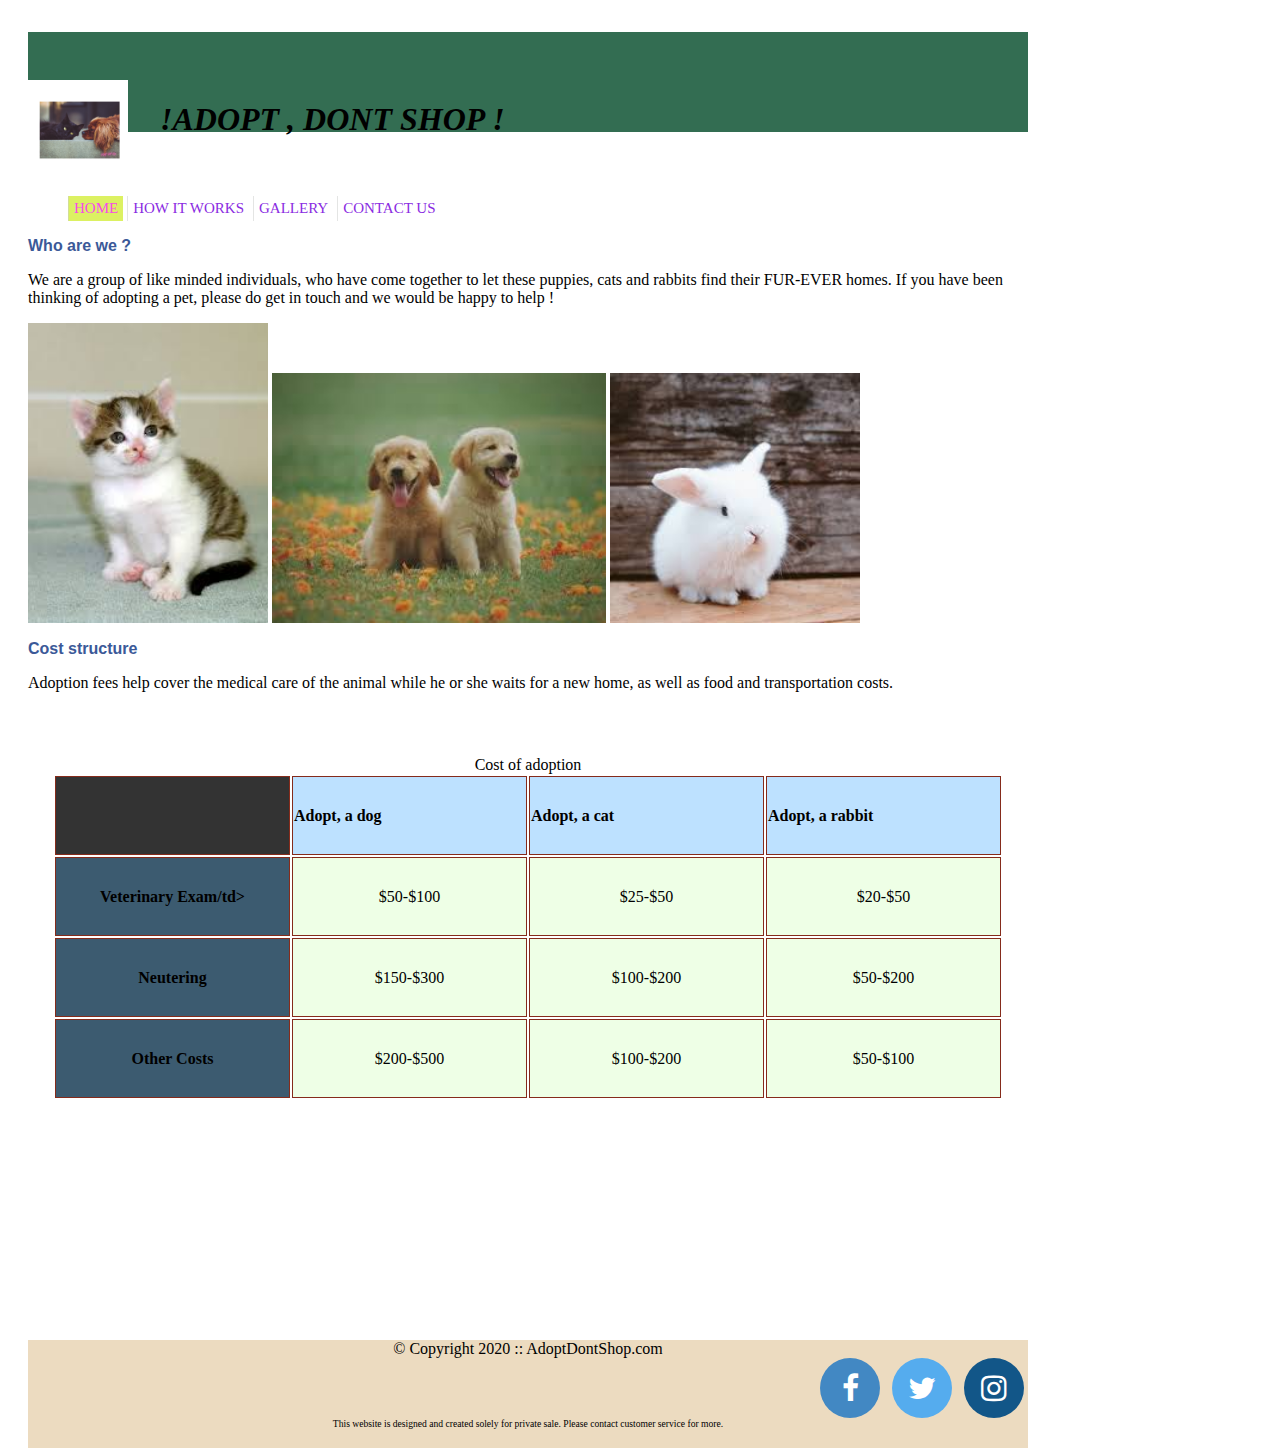
<file: index.html>
<!DOCTYPE html>
<html>
	<head>
		<title>Adopt,dont shop</title>
		<meta charset="utf-8" />
		<link
            rel="stylesheet"
            href="style.css"
			/>
			<link rel="stylesheet" href="https://cdnjs.cloudflare.com/ajax/libs/font-awesome/4.7.0/css/font-awesome.min.css">
	</head>
	<body>
		<!--Container to wrap everything-->
		<body id="adopt">
		<div id="container">
			<header>
				<!-- Class Logo-->
				<div class="logo">
					<img src="images/Adopt, dont shop.png" alt="Logo" width="150" />
				</div>
				<h1><em>!ADOPT , DONT SHOP !</em></h1>
			</header>
			<!-- Navigation panel-->
			<nav>
				<ul>
					<li class="active"><a href="index.html">Home</a></li>
					<li><a href="How_it_works.html">How it works</a></li>
					<li><a href="gallery.html">Gallery</a></li>
					<li><a href="contactUs.html">Contact Us</a></li>
				</ul>
			</nav>
			<!--End of top navigation-->
			<!--Main-->
			<main>
				<h2>Who are we ?</h2>
				<p>
					We are a group of like minded individuals, who have come together to
					let these puppies, cats and rabbits find their FUR-EVER homes. If you
					have been thinking of adopting a pet, please do get in touch and we
					would be happy to help !
				</p>
				<img src="images/cat.jpg" alt="Adopt me pls" width="300" height="300" />
				<img src="images/dog.jpg" alt="Adopt me pls" width="250" height="250" />
				<img
					src="images/rabbit.jpg"
					alt="Adopt me pls"
					width="250"
					height="250"

				/>
				<h2>Cost structure</h2>
				<p>
					Adoption fees help cover the medical care of the animal while he or
					she waits for a new home, as well as food and transportation costs.
				</p>
				<table>
						<caption>
							Cost of adoption
						</caption>
						<thead>
							<tr>
								<th></th>
								<th>Adopt, a dog</th>
								<th>Adopt, a cat</th>
								<th>Adopt, a rabbit</th>
							</tr>
						</thead>
						<tbody>
							<tr>
								<td>Veterinary Exam/td></td>
								<td>$50-$100</td>
								<td>$25-$50</td>
								<td>$20-$50</td>
							</tr>
							<tr>
								<td>Neutering</td>
								<td>$150-$300</td>
								<td>$100-$200</td>
								<td>$50-$200</td>
							</tr>
						</tbody>
						
							<tr>
								<td>Other Costs</td>
								<td>$200-$500</td>
								<td>$100-$200</td>
								<td>$50-$100</td>
							</tr>
						
					</table>
					<!--End of main-->
					<!-- Footer information-->
					<footer>
				<div id="non-disclaimer">
				<div class="copy">&copy Copyright 2020 :: AdoptDontShop.com</div>
				<div class="social">
				<a href="#" class="fa fa-facebook"></a>
				<a href="#" class="fa fa-twitter"></a>
				<a href="#" class="fa fa-instagram"></a>
				</div>
				</div>
				<div id="disclaimer">
				<p>
				This website is designed and created solely for private sale. Please contact customer service for more.
				</p>
				</div>
				</footer>
						</table>
					</main>
				</div>
			</body>
		</html>
</file>
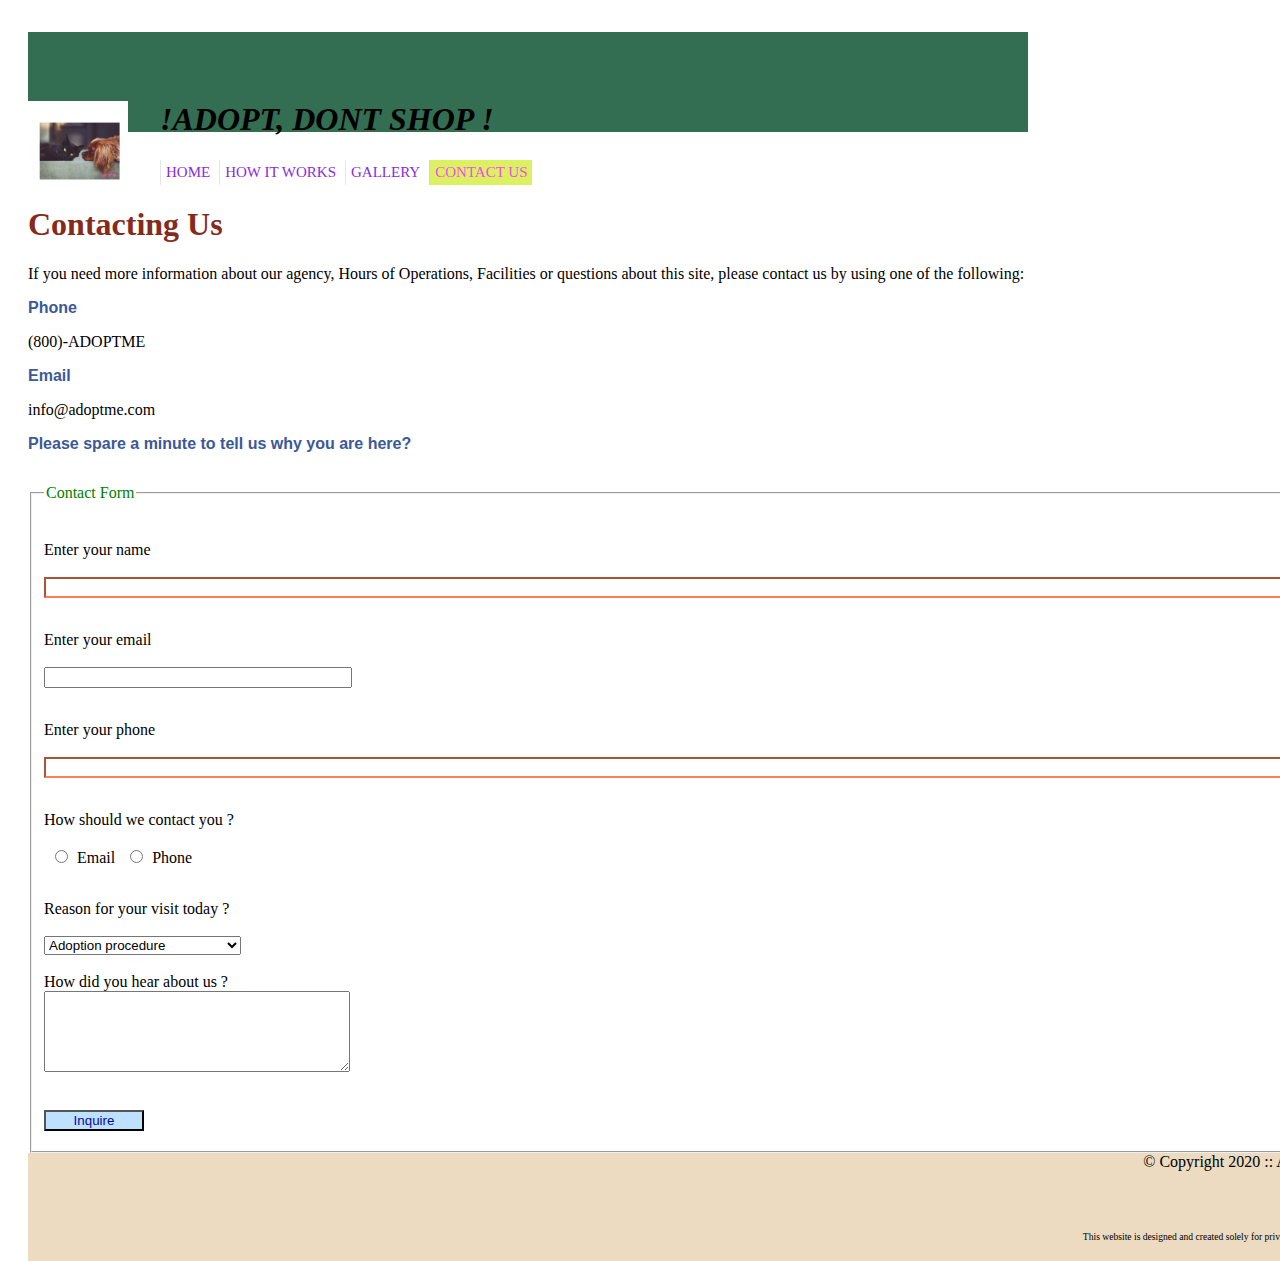
<file: contactUs.html>
<!DOCTYPE html>
<html>
	<head>
		<!--Title-->
		<title>Adopt</title>
		<meta charset="utf-8" />
		<link
            rel="stylesheet"
            href="style.css"
			/>
			<link rel="stylesheet" href="https://cdnjs.cloudflare.com/ajax/libs/font-awesome/4.7.0/css/font-awesome.min.css">
	</head>
	<!--Body-->
	<!--Container to wrap everything-->
	<body>
		<body id="ContactUs">
		<div id="container">
			<header>
				<!-- Class Logo-->
				<div class="logo">
					<img src="images/Adopt, dont shop.png" alt="Logo" width="125" />
					<h1><em>!ADOPT, DONT SHOP !</em></h1>
						<!-- Navigation panel-->
					<nav>
						<ul>
							<li><a href="index.html">Home</a></li>
							<li><a href="How_it_works.html">How it works</a></li>
							<li><a href="gallery.html">Gallery</a></li>
							<li class="active"><a href="contactUs.html">Contact US</a></li>

						</ul>
					</nav>
					<!--End of top navigation-->
					<!--Main-->
					<main>
						<h1>Contacting Us</h1>
						<p>
							If you need more information about our agency, Hours of
							Operations, Facilities or questions about this site, please
							contact us by using one of the following:
						</p>
						<h2>Phone</h2>
						<p>(800)-ADOPTME</p>
						<h2>Email</h2>
						<p>info@adoptme.com</p>
						<h2>Please spare a minute to tell us why you are here?</h2>
						<br />

						<form action="/signup" method="post">
							<fieldset>
								<legend>Contact Form</legend>
								<br /><label>Enter your name</label><br />
								<input type="text" name="name" /><br />
								<br /><label>Enter your email</label><br />
								<input type="email" name="email" /><br />
								<br /><label>Enter your phone</label><br />
								<input type="text" name="phone" /><br />
								<br /><label>How should we contact you ? </label> <br />
								<input type="radio" name="option" value="Email" />Email
								<input type="radio" name="option" value="Phone" />Phone<br />
								<br /><label>Reason for your visit today ?</label><br />
								<select>
									<option>Adoption procedure</option>
									<option>First steps</option>
									<option>Just scrolling </option>
									<option>I have a pet, I have questions</option> </select
								><br />
								<br />How did you hear about us ? <br />
								<textarea rows="5" cols="30"></textarea><br />
								<input type="submit" value="Inquire" />
							</fieldset>
						</form>
					</main>
					<!-- Footer information-->
					<footer>
        <div id="non-disclaimer">
        <div class="copy">&copy Copyright 2020 :: AdoptDontShop.com</div>
        <div class="social">
        <a href="#" class="fa fa-facebook"></a>
        <a href="#" class="fa fa-twitter"></a>
        <a href="#" class="fa fa-instagram"></a>
        </div>
        </div>
        <div id="disclaimer">
        <p>
        This website is designed and created solely for private sale. Please contact customer service for more.
        </p>
        </div>
        </footer>
					<!-- End of footer-->
				</div>
				<!-- End of container-->
			</header>
		</div>
	</body>
</html>
</file>
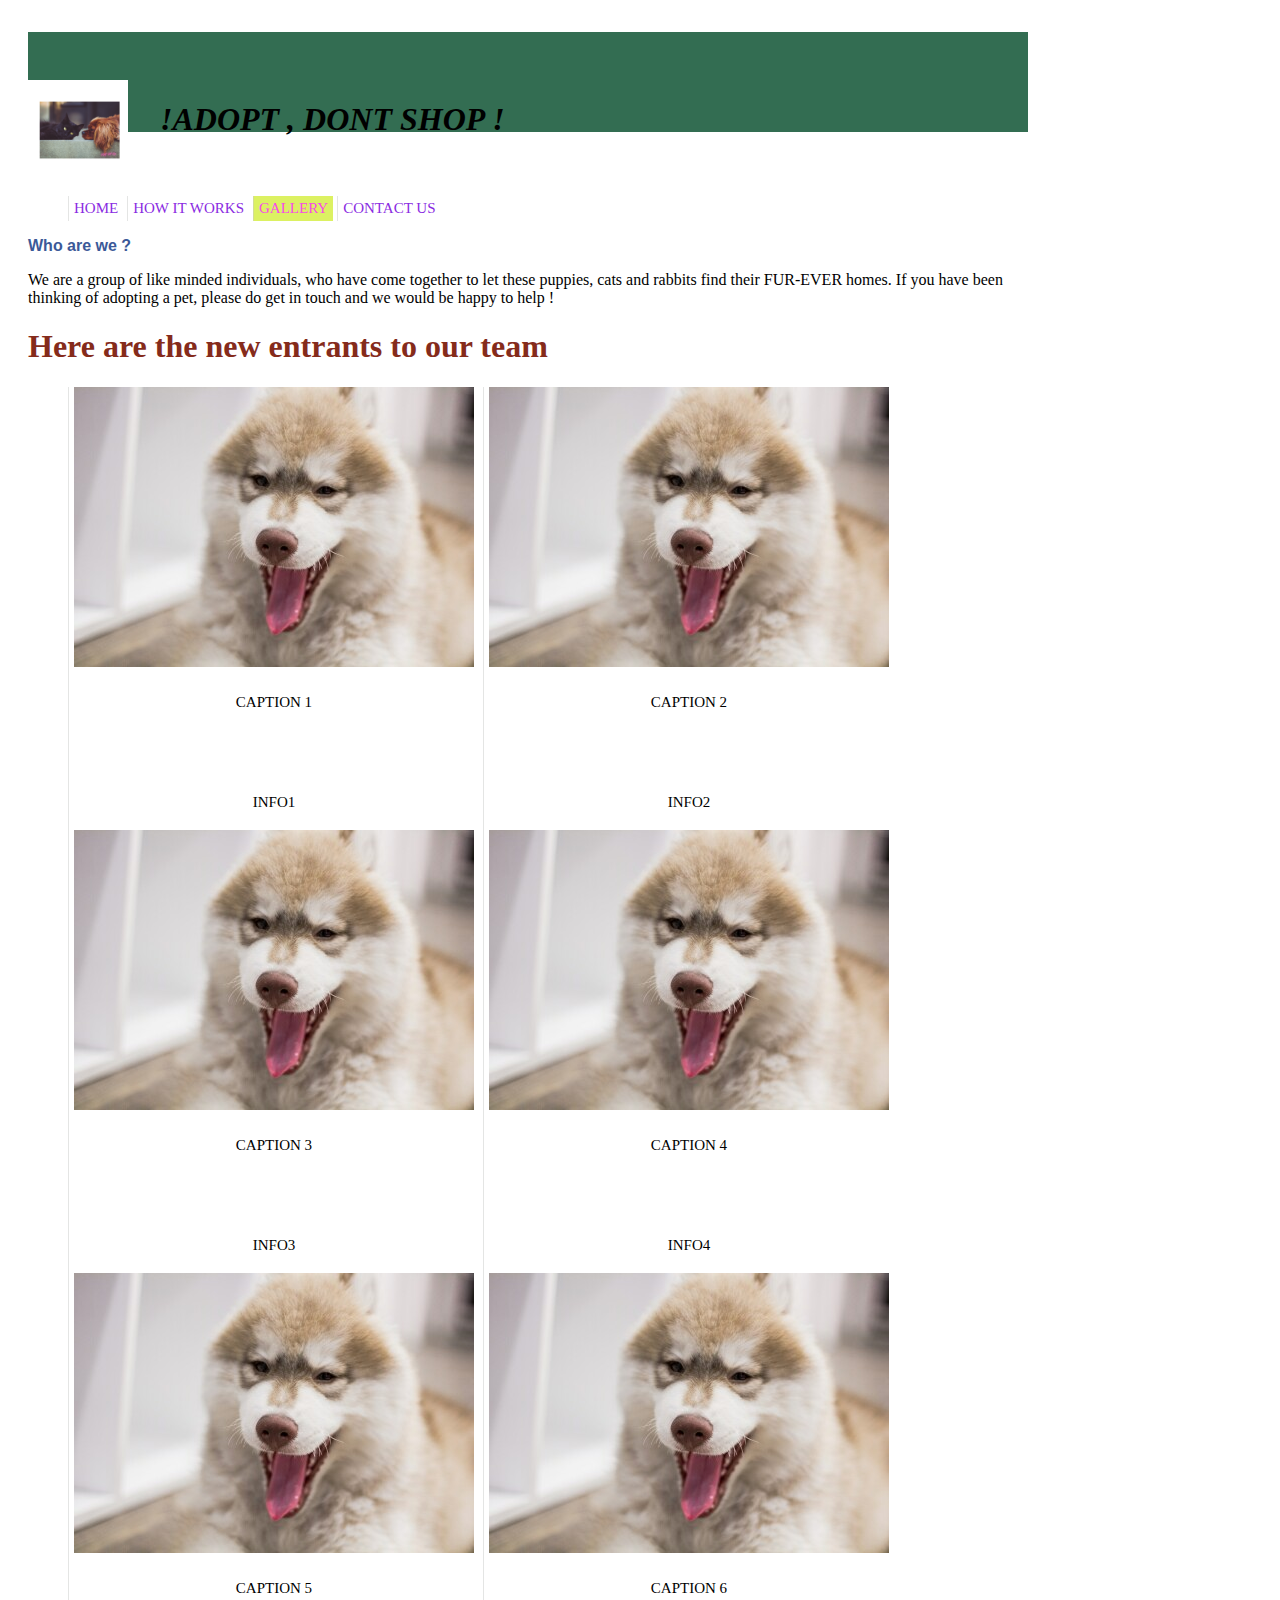
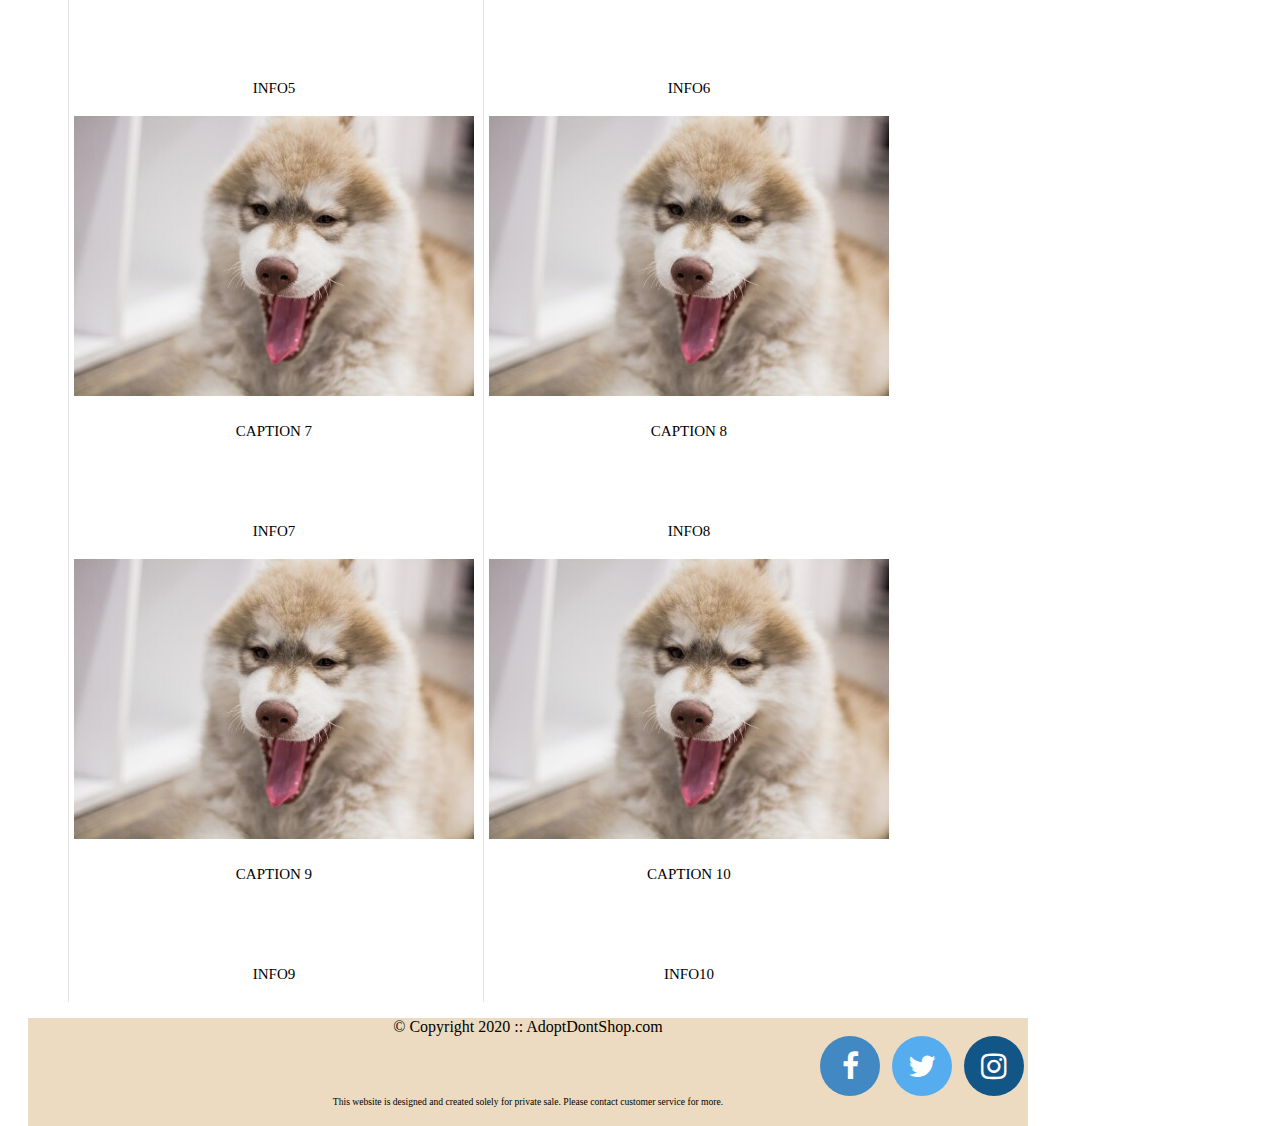
<file: gallery.html>
<!DOCTYPE html>
<html>
  <head>
    <title>Adopt,dont shop</title>
    <meta charset="utf-8" />
    <link rel="stylesheet" href="https://cdnjs.cloudflare.com/ajax/libs/font-awesome/4.7.0/css/font-awesome.min.css">
    <script src="https://ajax.googleapis.com/ajax/libs/jquery/3.5.1/jquery.min.js"></script>
    <link
      rel="stylesheet"
      href="style.css"
      />
  </head>
  <!--Container to wrap everything-->
  <body id="adopt">
    <div id="container">
      <header>
        <!-- Class Logo-->
        <div class="logo">
          <img src="images/Adopt, dont shop.png" alt="Logo" width="150" />
        </div>
        <h1><em>!ADOPT , DONT SHOP !</em></h1>
      </header>
      <!-- Navigation panel-->
      <nav>
        <ul>
          <li><a href="index.html">Home</a></li>
          <li><a href="How_it_works.html">How it works</a></li>
          <li class="active"><a href="gallery.html">Gallery</a></li>
          <li><a href="contactUs.html">Contact Us</a></li>
        </ul>
      </nav>
      <!--End of top navigation-->
      <!--Main-->
      <main>
        <h2>Who are we ?</h2>
        <p>
          We are a group of like minded individuals, who have come together to
          let these puppies, cats and rabbits find their FUR-EVER homes. If you
          have been thinking of adopting a pet, please do get in touch and we
          would be happy to help !
        </p>
        <h1>Here are the new entrants to our team</h1>
      </main>

      <div id="mainGallery">
        <ul id="album"></ul>
        <div id= "infoBox">
          <div id= "infoTitle"></div>
          <div id= "info"></div>
          <p id="clickToClose"></p>
        </div>
      </div>

      <div class="backdrop"></div>
      <div class="box">
        <div class="close">X</div>
      </div>
      <footer>
        <div id="non-disclaimer">
          <div class="copy">&copy Copyright 2020 :: AdoptDontShop.com</div>
          <div class="social">
            <a href="#" class="fa fa-facebook"></a>
            <a href="#" class="fa fa-twitter"></a>
            <a href="#" class="fa fa-instagram"></a>
          </div>
          <div id="disclaimer">
            <p>This website is designed and created solely for private sale. Please contact customer service for more.</p>
          </div>
      </footer>
      <!-- End of footer-->
      </div>
      <!-- End of container-->
    </div>
    <script src ="visi.js"></script>
  </body>
</html>
</file>
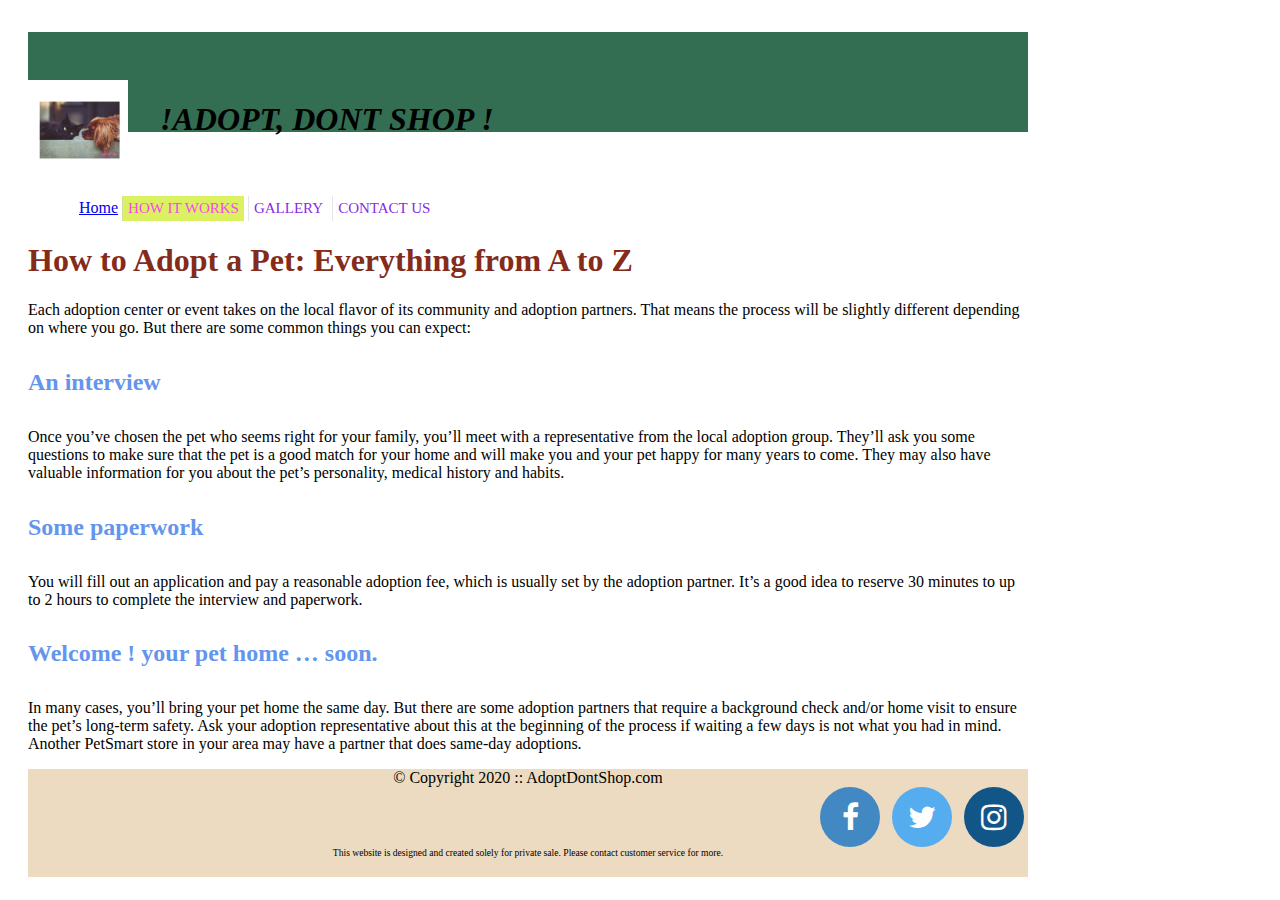
<file: How_it_works.html>
<!DOCTYPE html>
<html>
	<head>
		<!--Title-->
		<title>Adopt</title>
		<meta charset="utf-8" />
		<link
            rel="stylesheet"
            href="style.css"
			/>
		<link
            rel="stylesheet"
            href="style.css"
            />
	<link rel="stylesheet" href="https://cdnjs.cloudflare.com/ajax/libs/font-awesome/4.7.0/css/font-awesome.min.css">
	</head>
	<!--Body-->
	<body>
		<body>
		<!--Container to wrap everything-->
		<body id="How_it_works">
		<div id="container">
			<header>
				<!-- Class Logo-->
				<div class="logo">
					<img src="images/Adopt, dont shop.png" alt="Logo" width="180" />
				</div>
				<h1><em>!ADOPT, DONT SHOP !</em></h1>
			</header>
			<!-- Navigation panel-->
			<nav>
				<ul>
					<li ></li><a href="index.html">Home</a></li>
					<li class="active"><a href="How_it_works.html">How it works</a></li>
					<li><a href="gallery.html">Gallery</a></li>
					<li><a href="contactUs.html">Contact Us</a></li>
				</ul>
			</nav>
					<main>
						
						<h1>How to Adopt a Pet: Everything from A to Z</h1>
						<p>
							Each adoption center or event takes on the local flavor of its
							community and adoption partners. That means the process will be
							slightly different depending on where you go. But there are some
							common things you can expect:
						</p>
						<h4>An interview</h4>
						<p>
							Once you’ve chosen the pet who seems right for your family, you’ll
							meet with a representative from the local adoption group. They’ll
							ask you some questions to make sure that the pet is a good match
							for your home and will make you and your pet happy for many years
							to come. They may also have valuable information for you about the
							pet’s personality, medical history and habits.
						</p>
						<h4>Some paperwork</h4>
						<p>
							You will fill out an application and pay a reasonable adoption
							fee, which is usually set by the adoption partner. It’s a good
							idea to reserve 30 minutes to up to 2 hours to complete the
							interview and paperwork.
						</p>
						<h4>Welcome ! your pet home … soon.</h4>
						<p>
							In many cases, you’ll bring your pet home the same day. But there
							are some adoption partners that require a background check and/or
							home visit to ensure the pet’s long-term safety. Ask your adoption
							representative about this at the beginning of the process if
							waiting a few days is not what you had in mind. Another PetSmart
							store in your area may have a partner that does same-day
							adoptions.
						</p>
					</main>
					<!-- Footer information-->
					<footer>
        <div id="non-disclaimer">
        <div class="copy">&copy Copyright 2020 :: AdoptDontShop.com</div>
        <div class="social">
        <a href="#" class="fa fa-facebook"></a>
        <a href="#" class="fa fa-twitter"></a>
        <a href="#" class="fa fa-instagram"></a>
        </div>
        </div>
        <div id="disclaimer">
        <p>
        This website is designed and created solely for private sale. Please contact customer service for more.
        </p>
        </div>
        </footer>
					<!-- End of footer-->
				</div>
				<!-- End of container-->
			</header>
		</div>
	</body>
</html>
</file>
<file: style.css>
/*Header*/
			header {
				width: 250%;
				min-height: 100px; 
				padding-top: 3em;
				text-align: left;
				text-shadow: #e2c20b;
			}
			#container {
				background-color: rgba(30, 94, 64, 0.904);
				width: 1000px;
				margin: 2em auto 0 auto;
				min-height: 100px;
				height: 100px;
				text-align: left;
				
			}
			#container .logo img {
				width: 100px;
				height: 100px;
				margin: 0 2em 0 0;
                float: left;
			}
			/* .logo h1{ */
				/* color: #dcf162; */
		/* } */
			main img {	
				width: fit-content;
			}
            /*Activities*/
            table {
                width: 950px;
				margin: 4em auto 0 auto;
				padding-bottom: 15em;
            }
            thead {
                background: #BDE1FF;
            }
            tbody {
                background: #EEFFE6;
                text-align: center;
            }
            th,td{
                width: 225px;
                height: 75px;
                vertical-align: middle;
                border: solid 1px #852B1B;
            }
            th:first-child {
                font-weight: bold;
                background: #333333;
            }
			td:first-child {
				width: 125px;
				height:50px;
				background: #3c5b70;
				font-weight: bold;
			}
			/*Navigation*/
			#container {
				margin-left: 20px;
				font-weight: 400;
			}
			#container ul li {
				list-style-type: none;
				display: inline-block;
				float: none;
				padding-left: 5px;
				padding-right: 5px;
				border-left: 1px solid rgba(202, 204, 202, 0.5);
				line-height: 25px;
				text-transform: uppercase;
				text-align: center;
                font-size: 15px;
			}
			#container ul li a {
				text-decoration: wavy;
				color: blueviolet;
			}
			#container ul li a:hover {
				color: crimson;
			}
			#container ul li.active {
				background: #dcf162;
				border-bottom: darkgreen;
			}
			#container ul li.active a {
				color: rgb(248, 73, 234);
			}
            
            /*Main style*/
			main h2 {
				color: #3b5998;
				font-family: Arial, Helvetica, sans-serif;
				font-size: medium;
            }
            main h1{
                color: #852B1B;
			}
			main h4{
				color: cornflowerblue;
				font-size: x-large;
			}
			label {
				display: block;
				margin: 15px 0 0 0;
			}
			input {
				width: 300px;
			}
			input[type="radio"] {
				width: 25px;
			}
			textarea {
                display: block;
				width: 300px;
			}
			input[type="submit"] {
				background-color :#BDE1FF;
				color: rgb(6, 6, 170);
				display:block;
				margin: 20px 0 10px 0;
				width: 100px;
				resize: none;
			}
			input[type="text"] {
				resize:none;
				width:100%;
				box-sizing: border;
				border-color: coral;
			}
			fieldset legend{
				color:green;
			}
			#yashamain{
				position: relative;
			}
			#album li{
				float: left;
				position: relative;
			}
			#album .description {
				text-align: center;
				width:300px;
				position:absolute; 
				left:75px;
				bottom:200px;
				background-color: #dcf162;
				visibility: hidden;
			}
			#album .caption {
				width:400px;
				text-align: center;
				margin-bottom: 75px;
			}
			.photo{
				display: inline-block;
				width:400px;
				background-color:#55acee;
			}
			#album li:hover .description{
				cursor: pointer;
				color: pink;
				visibility: visible;  
			}

	.lightbox-toggle {
    color: black;
}
#infoBox{
	top:400px;
	left:20%;
	width:300px;
	height: 200px;
	background-color: #000;
	position:absolute;
	border-radius: 10px;
	opacity: .6;
	visibility: hidden;

}
 #infoTitle, #info{
	color: white;
	margin:50px;
}
.backdrop {
    z-index: 1;
    opacity: .0;
    filter: alpha(opacity=0);
    display: none;
    position: fixed;
    top: 0px;
    left: 0px;
    width: 100%;
    height: 100%;
    background: #000;
}
.box {
    z-index: 2;
    position: fixed;
    opacity: 1;
    display: none;
    top: 50%;
    left: 50%;
    transform: translate(-50%, -50%);
    width: auto;
    height: auto;
    width: 600px;
    background: #fff;
    padding: 20px;
    border-radius: 5px;
    -moz-box-shadow: 0px 0px 5px #444444;
    -webkit-box-shadow: 0px 0px 5px #444444;
    box-shadow: 0px 0px 5px #444444;
}
#clickToClose{
	background-color:white;
}

 /* * {
    z-index: 3;
}  */

.close {
    float: right;
    cursor: pointer;
}

#gallery #photo a img {
    width: 400px;
}

.box img {
    width:100%;
}

			
			/*Footer*/
			footer {
				width: 100%;
				height: 100px;
				padding-bottom: .5em;
				background-color: #ecdbc0;
			}
			footer #disclaimer .social {
				padding: 2.5em;
				margin-top: 2.5em;
				margin-right: 9.25em;
				float: right;
			}
			footer #disclaimer {
				clear: both;
			}
			footer #disclaimer p {
				font-size: 0.60em;
				text-align: center;
			}
			footer #non-disclaimer .social .fa {
				margin: 0 4px;
				padding: 15px;
				font-size: 30px;
				width: 30px;
				text-align: center;
				text-decoration: none;
				border-radius: 50%;
			}
			footer #non-disclaimer .social .fa :hover {
				opacity: 0.7;
			}
			footer #non-disclaimer .social .fa-facebook {
				background: #4288c3;
				color: white;
			}
			footer #non-disclaimer .social .fa-twitter {
				background: #55acee;
				color: white;
			}
			footer #non-disclaimer .social .fa-instagram {
				background: #125688;
				color: white;
			}
			.social {
                float: right;
            }
			.copy {
   				text-align:center;
			}
</file>
